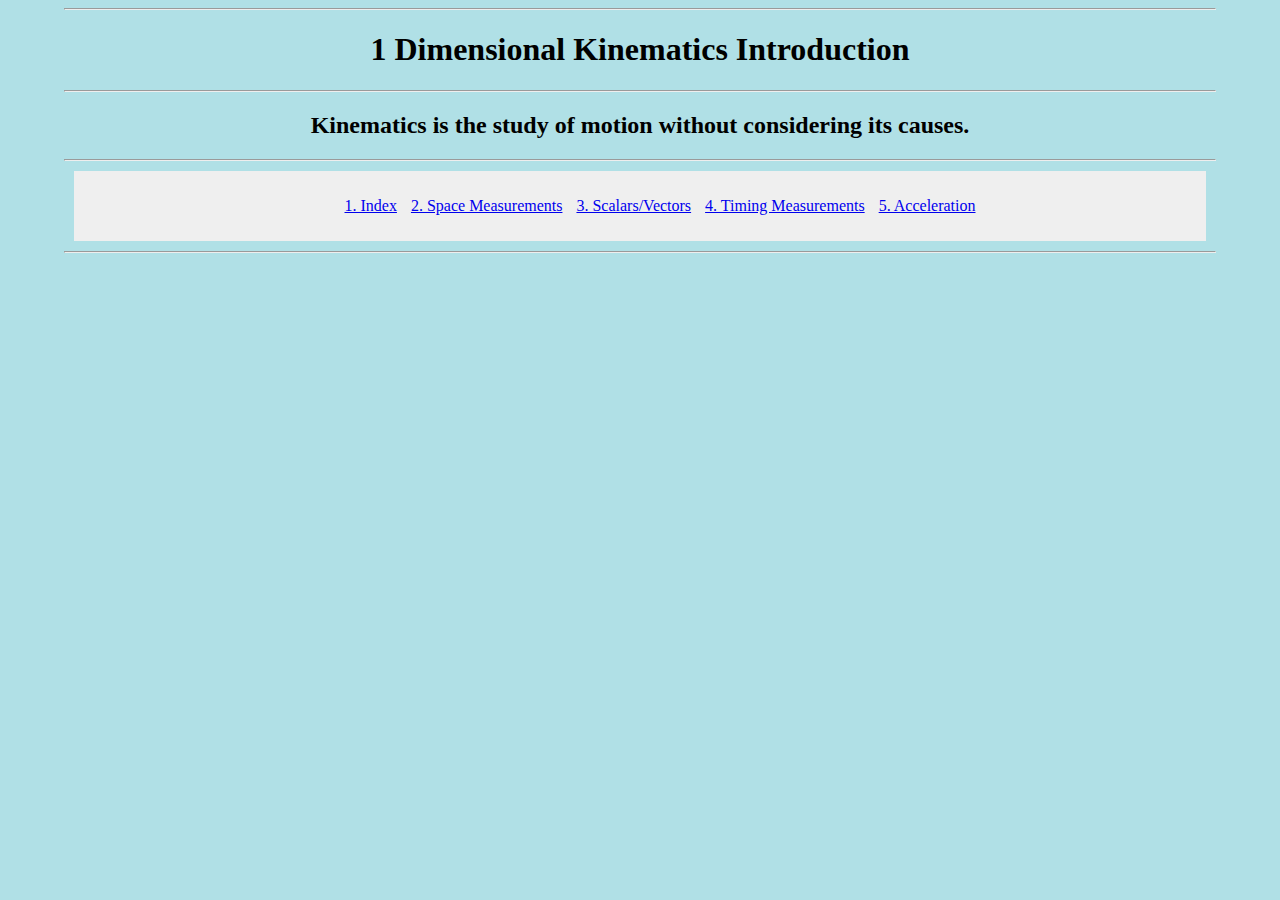
<file: index.html>
<html>
<head>
<title>Kinematics Index</title>
<style>
  body { 
    width: 90%;
    margin: 0 auto;
    background-color: powderblue;
  }
  #nav {
    background-color: #efefef;
    padding: 10px;
    margin: 10px;
    text-align: center;
  }
  li { 
    display: inline;
    padding: 5px;
  }
</style>
  
</head>

<body>
<hr>
<h1 style="text-align: center;">1 Dimensional Kinematics Introduction</h1>
<hr>
<h2 style="text-align: center;">Kinematics is the study of motion without considering its causes.</h2>
<hr>
  <div id="nav">
    <ul>
      <li><a href="https://zacharyhinote.github.io/KinematicsProject/">1. Index</a></li>
      <li><a href="https://zacharyhinote.github.io/KinematicsProject/HTML%20Code/Measurements.html">2. Space Measurements</a></li>
      <li><a href="https://zacharyhinote.github.io/KinematicsProject/HTML%20Code/ScalarVector.html">3. Scalars/Vectors</a></li>
      <li><a href="https://zacharyhinote.github.io/KinematicsProject/HTML%20Code/TimeVelocitySpeed.html">4. Timing Measurements</a></li>
      <li><a href="https://zacharyhinote.github.io/KinematicsProject/HTML%20Code/Acceleration.html">5. Acceleration</a></li>
    </ul>
  </div>
<hr>

</body>

</html>
</file>
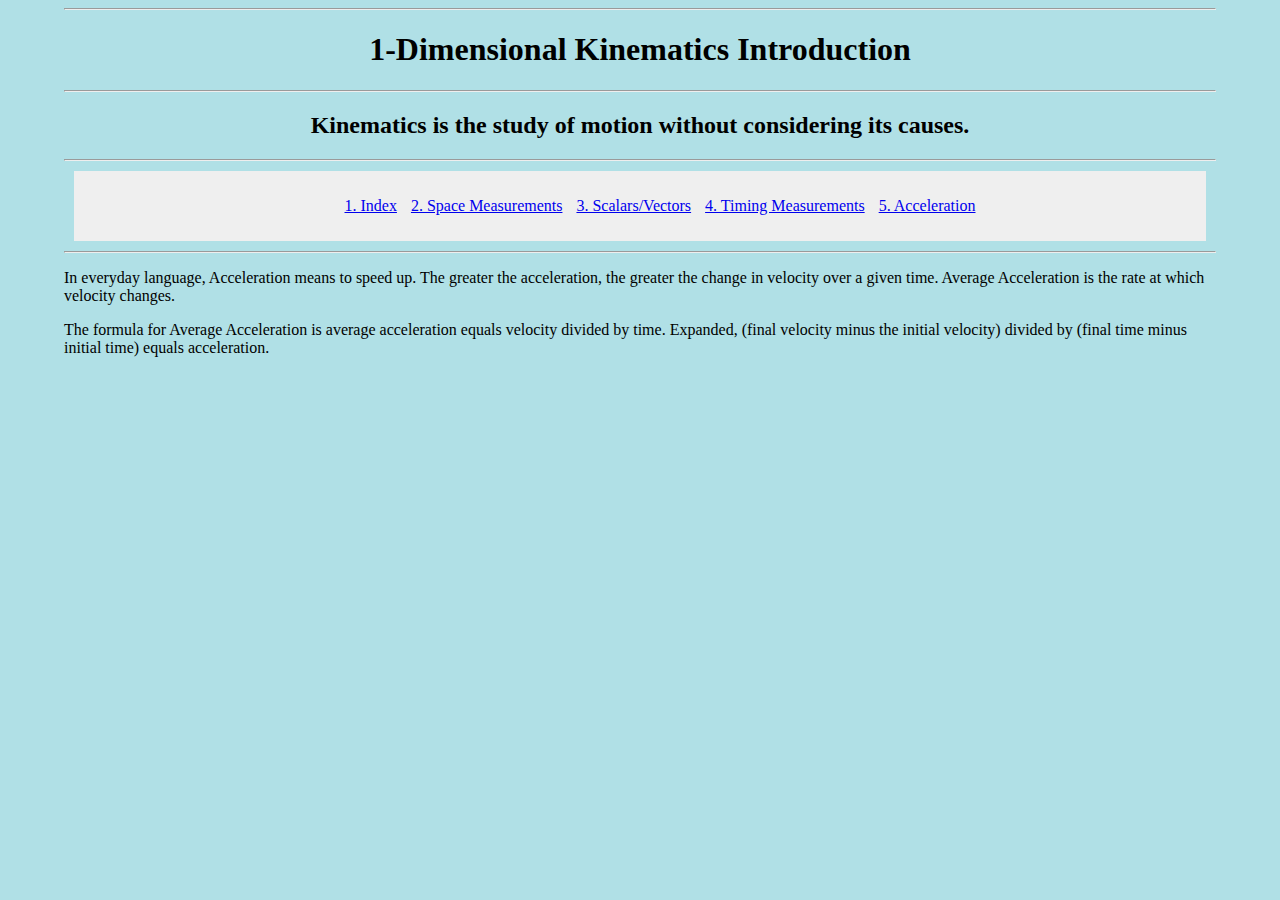
<file: HTML Code/Acceleration.html>
<html>
<head>
<title>Acceleration</title>
<style>
  body { 
    width: 90%;
    margin: 0 auto;
    background-color: powderblue;
  }
  #nav {
    background-color: #efefef;
    padding: 10px;
    margin: 10px;
    text-align: center;
  }
  li { 
    display: inline;
    padding: 5px;
  }
</style>
  
</head>

<body>
<hr>
<h1 style="text-align: center;">1-Dimensional Kinematics Introduction</h1>
<hr>
<h2 style="text-align: center;">Kinematics is the study of motion without considering its causes.</h2>
<hr>
  <div id="nav">
    <ul>
      <li><a href="https://zacharyhinote.github.io/KinematicsProject/">1. Index</a></li>
      <li><a href="https://zacharyhinote.github.io/KinematicsProject/HTML%20Code/Measurements.html">2. Space Measurements</a></li>
      <li><a href="https://zacharyhinote.github.io/KinematicsProject/HTML%20Code/ScalarVector.html">3. Scalars/Vectors</a></li>
      <li><a href="https://zacharyhinote.github.io/KinematicsProject/HTML%20Code/TimeVelocitySpeed.html">4. Timing Measurements</a></li>
      <li><a href="https://zacharyhinote.github.io/KinematicsProject/HTML%20Code/Acceleration.html">5. Acceleration</a></li>
    </ul>
  </div>
<hr>
  <p>In everyday language, Acceleration means to speed up. The greater the acceleration, the greater the change in velocity over 
  a given time. Average Acceleration is the rate at which velocity changes. </p>
  <p>The formula for Average Acceleration is average acceleration equals velocity divided by time. Expanded, (final velocity minus the initial
    velocity) divided by (final time minus initial time) equals acceleration. </p>
</body>

</html>
</file>
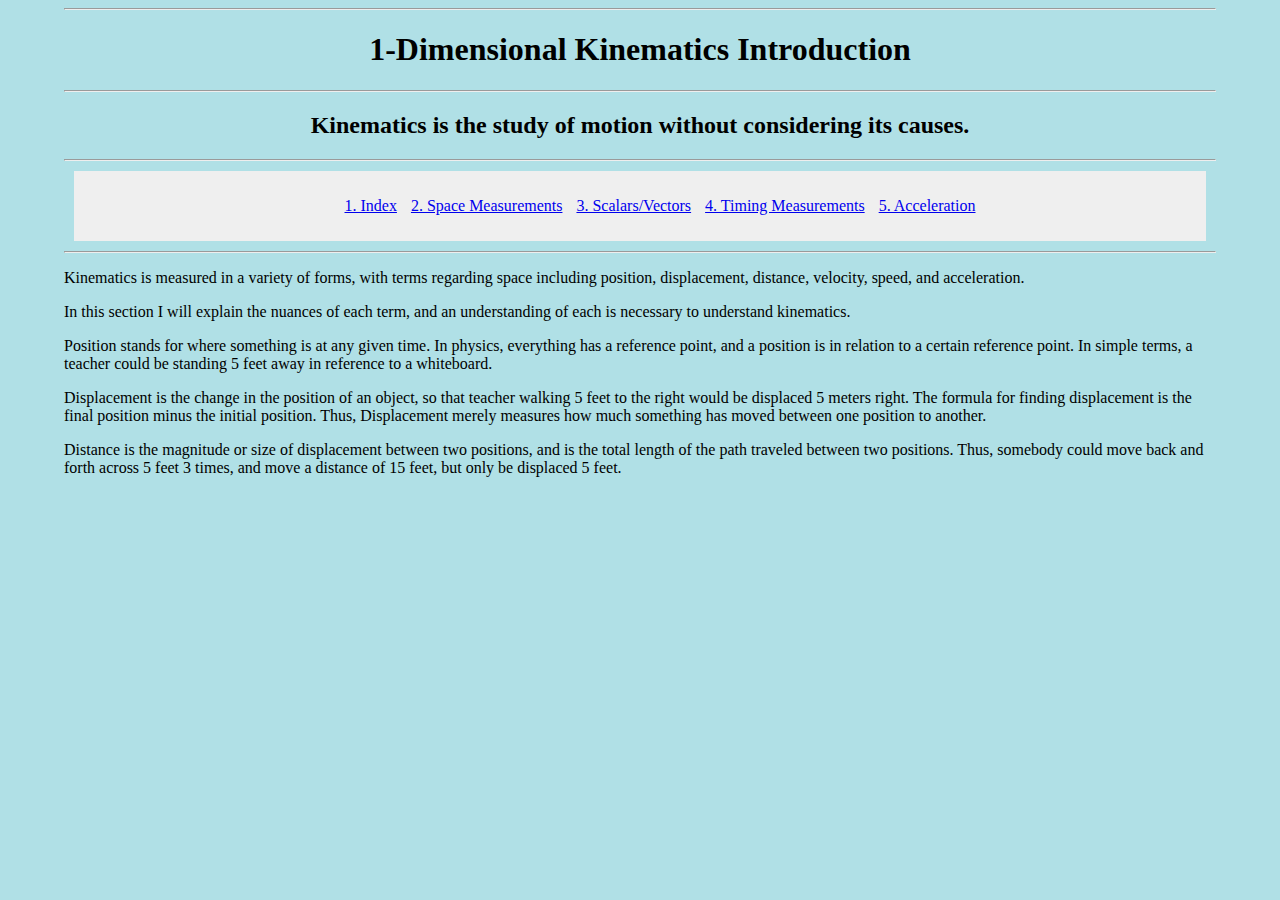
<file: HTML Code/Measurements.html>
<html>
<head>
<title>Space Measurements</title>
<style>
  body { 
    width: 90%;
    margin: 0 auto;
    background-color: powderblue;
  }
  #nav {
    background-color: #efefef;
    padding: 10px;
    margin: 10px;
    text-align: center;
  }
  li { 
    display: inline;
    padding: 5px;
  }
</style>
  
</head>

<body>
<hr>
<h1 style="text-align: center;">1-Dimensional Kinematics Introduction</h1>
<hr>
<h2 style="text-align: center;">Kinematics is the study of motion without considering its causes.</h2>
<hr>
  <div id="nav">
    <ul>
      <li><a href="https://zacharyhinote.github.io/KinematicsProject/">1. Index</a></li>
      <li><a href="https://zacharyhinote.github.io/KinematicsProject/HTML%20Code/Measurements.html">2. Space Measurements</a></li>
      <li><a href="https://zacharyhinote.github.io/KinematicsProject/HTML%20Code/ScalarVector.html">3. Scalars/Vectors</a></li>
      <li><a href="https://zacharyhinote.github.io/KinematicsProject/HTML%20Code/TimeVelocitySpeed.html">4. Timing Measurements</a></li>
      <li><a href="https://zacharyhinote.github.io/KinematicsProject/HTML%20Code/Acceleration.html">5. Acceleration</a></li>
    </ul>
  </div>
<hr>

<p>Kinematics is measured in a variety of forms, with terms regarding space including position, displacement, distance, velocity, speed, and acceleration.</p>
<p>In this section I will explain the nuances of each term, and an understanding of each is necessary to understand kinematics.</p>


<p>Position stands for where something is at any given time. In physics, everything has a reference point, and a position is in
relation to a certain reference point. In simple terms, a teacher could be standing 5 feet away in reference to a whiteboard.</p>

<p>Displacement is the change in the position of an object, so that teacher walking 5 feet to the right would be displaced 5 meters right. 
The formula for finding displacement is the final position minus the initial position. Thus, Displacement merely measures how much 
something has moved between one position to another. </p>

<p>Distance is the magnitude or size of displacement between two positions, and is the total length of the path traveled between two positions. 
Thus, somebody could move back and forth across 5 feet 3 times, and move a distance of 15 feet, but only be displaced 5 feet. </p>

</body>

</html>
</file>
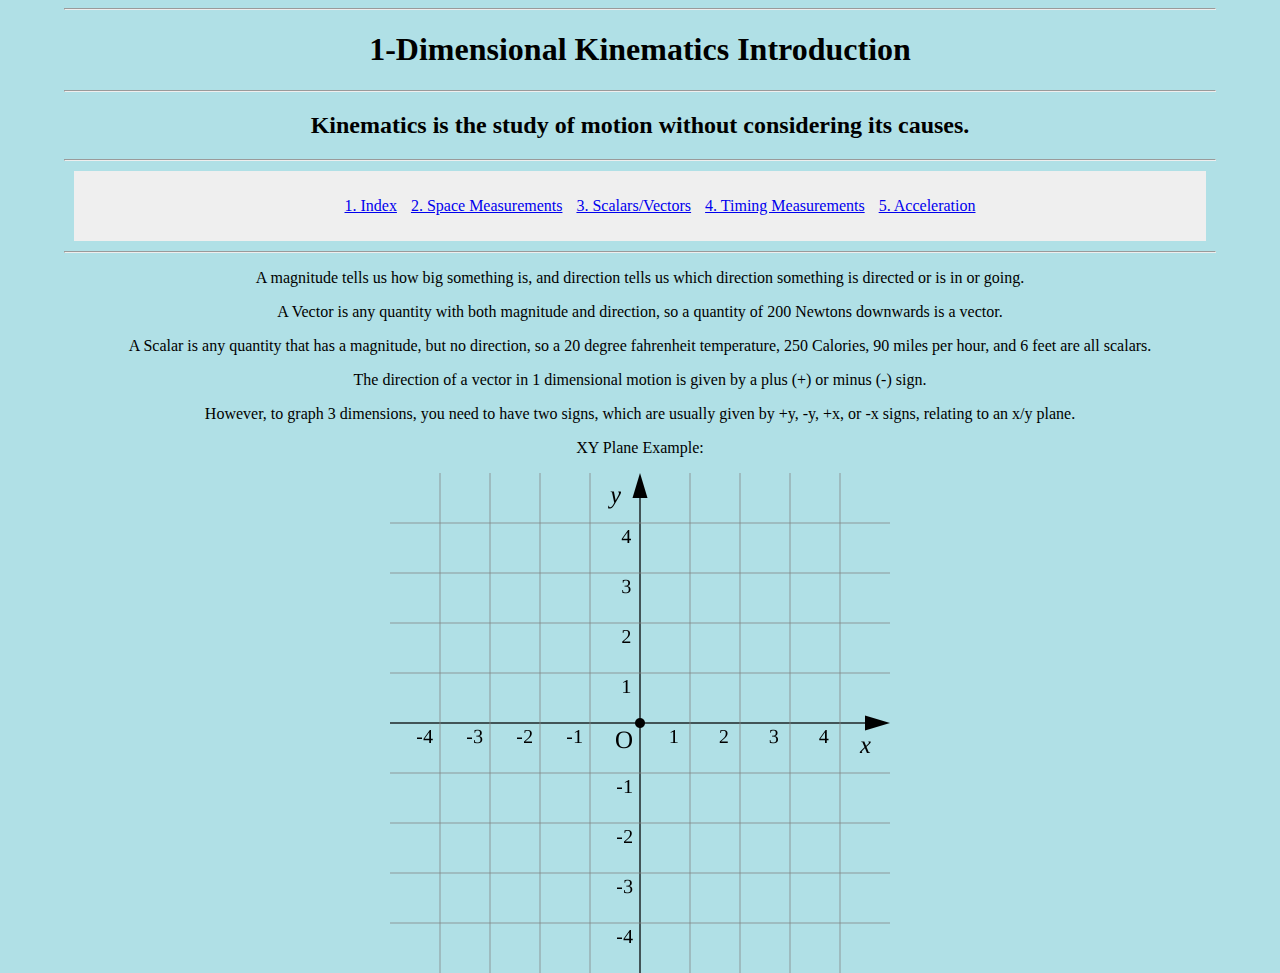
<file: HTML Code/ScalarVector.html>
<html>
<head>
<title>Scalars and Vectors</title>
<style>
  body { 
    width: 90%;
    margin: 0 auto;
    background-color: powderblue;
    text-align: center;
  }
  #nav {
    background-color: #efefef;
    padding: 10px;
    margin: 10px;
  }
  li { 
    display: inline;
    padding: 5px;
  }
</style>
  
</head>

<body>
<hr>
<h1 style="text-align: center;">1-Dimensional Kinematics Introduction</h1>
<hr>
<h2 style="text-align: center;">Kinematics is the study of motion without considering its causes.</h2>
<hr>
  <div id="nav">
    <ul>
      <li><a href="https://zacharyhinote.github.io/KinematicsProject/">1. Index</a></li>
      <li><a href="https://zacharyhinote.github.io/KinematicsProject/HTML%20Code/Measurements.html">2. Space Measurements</a></li>
      <li><a href="https://zacharyhinote.github.io/KinematicsProject/HTML%20Code/ScalarVector.html">3. Scalars/Vectors</a></li>
      <li><a href="https://zacharyhinote.github.io/KinematicsProject/HTML%20Code/TimeVelocitySpeed.html">4. Timing Measurements</a></li>
      <li><a href="https://zacharyhinote.github.io/KinematicsProject/HTML%20Code/Acceleration.html">5. Acceleration</a></li>
    </ul>
  </div>
<hr>
<p>A magnitude tells us how big something is, and direction tells us which direction something is directed or is in or going.</p>
<p>A Vector is any quantity with both magnitude and direction, so a quantity of 200 Newtons downwards is a vector. </p>
<p> A Scalar is any quantity that has a magnitude, but no direction, so a 20 degree fahrenheit temperature, 250 Calories, 90 miles per hour, and 
  6 feet are all scalars.</p>
<p>The direction of a vector in 1 dimensional motion is given by a plus (+) or minus (-) sign. </p>
<p>However, to graph 3 dimensions, you need to have two signs, which are usually given by +y, -y, +x, or -x signs, relating to an x/y plane.</p>
<p>XY Plane Example:</p>
<img src="XY-plane_exmple_blank.svg.png" alt ="XY Plane" style="width:500px;height:500px;">
</body>

</html>
</file>
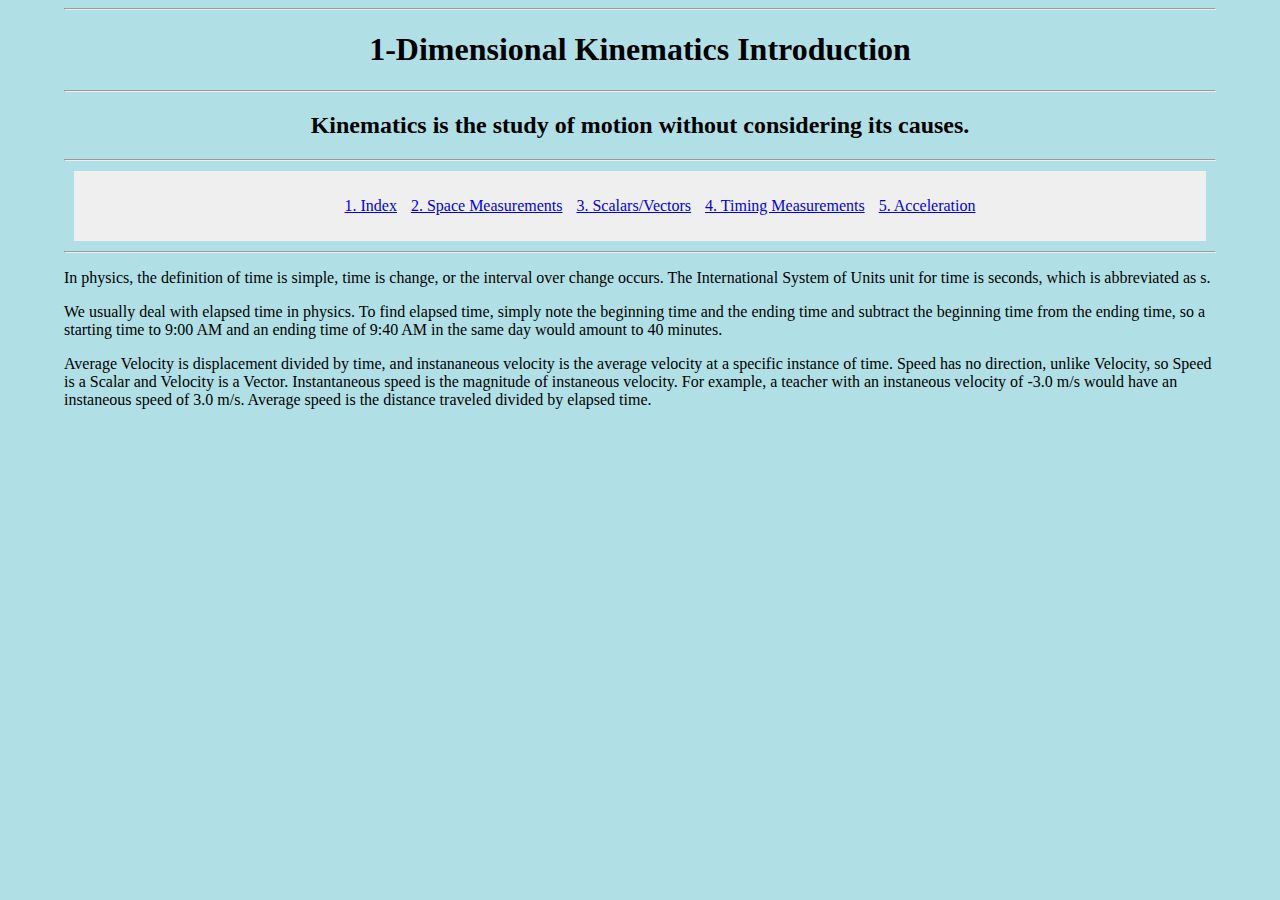
<file: HTML Code/TimeVelocitySpeed.html>
<html>
<head>
<title>Time, Velocity, and Speed</title>
<style>
  body { 
    width: 90%;
    margin: 0 auto;
    background-color: powderblue;
  }
  #nav {
    background-color: #efefef;
    padding: 10px;
    margin: 10px;
    text-align: center;
  }
  li { 
    display: inline;
    padding: 5px;
  }
</style>
  
</head>

<body>
<hr>
<h1 style="text-align: center;">1-Dimensional Kinematics Introduction</h1>
<hr>
<h2 style="text-align: center;">Kinematics is the study of motion without considering its causes.</h2>
<hr>
  <div id="nav">
    <ul>
      <li><a href="https://zacharyhinote.github.io/KinematicsProject/">1. Index</a></li>
      <li><a href="https://zacharyhinote.github.io/KinematicsProject/HTML%20Code/Measurements.html">2. Space Measurements</a></li>
      <li><a href="https://zacharyhinote.github.io/KinematicsProject/HTML%20Code/ScalarVector.html">3. Scalars/Vectors</a></li>
      <li><a href="https://zacharyhinote.github.io/KinematicsProject/HTML%20Code/TimeVelocitySpeed.html">4. Timing Measurements</a></li>
      <li><a href="https://zacharyhinote.github.io/KinematicsProject/HTML%20Code/Acceleration.html">5. Acceleration</a></li>
    </ul>
  </div>
<hr>
<p>In physics, the definition of time is simple, time is change, or the interval over change occurs. The International System of Units unit for time is seconds, which is abbreviated as s.</p>
  
<p>We usually deal with elapsed time in physics. To find elapsed time, simply note the beginning time and the ending time and subtract the beginning time from the ending time, so a starting time to 9:00 AM and an ending time of 9:40 AM in the same day would amount to 40 minutes.</p>
<p>Average Velocity is displacement divided by time, and instananeous velocity is the average velocity at a specific instance of time. 
  Speed has no direction, unlike Velocity, so Speed is a Scalar and Velocity is a Vector. Instantaneous speed is the magnitude of 
  instaneous velocity. For example, a teacher with an instaneous velocity of -3.0 m/s would have an instaneous speed of 3.0 m/s.
  Average speed is the distance traveled divided by elapsed time.</p>
  </body>

</html>
</file>
